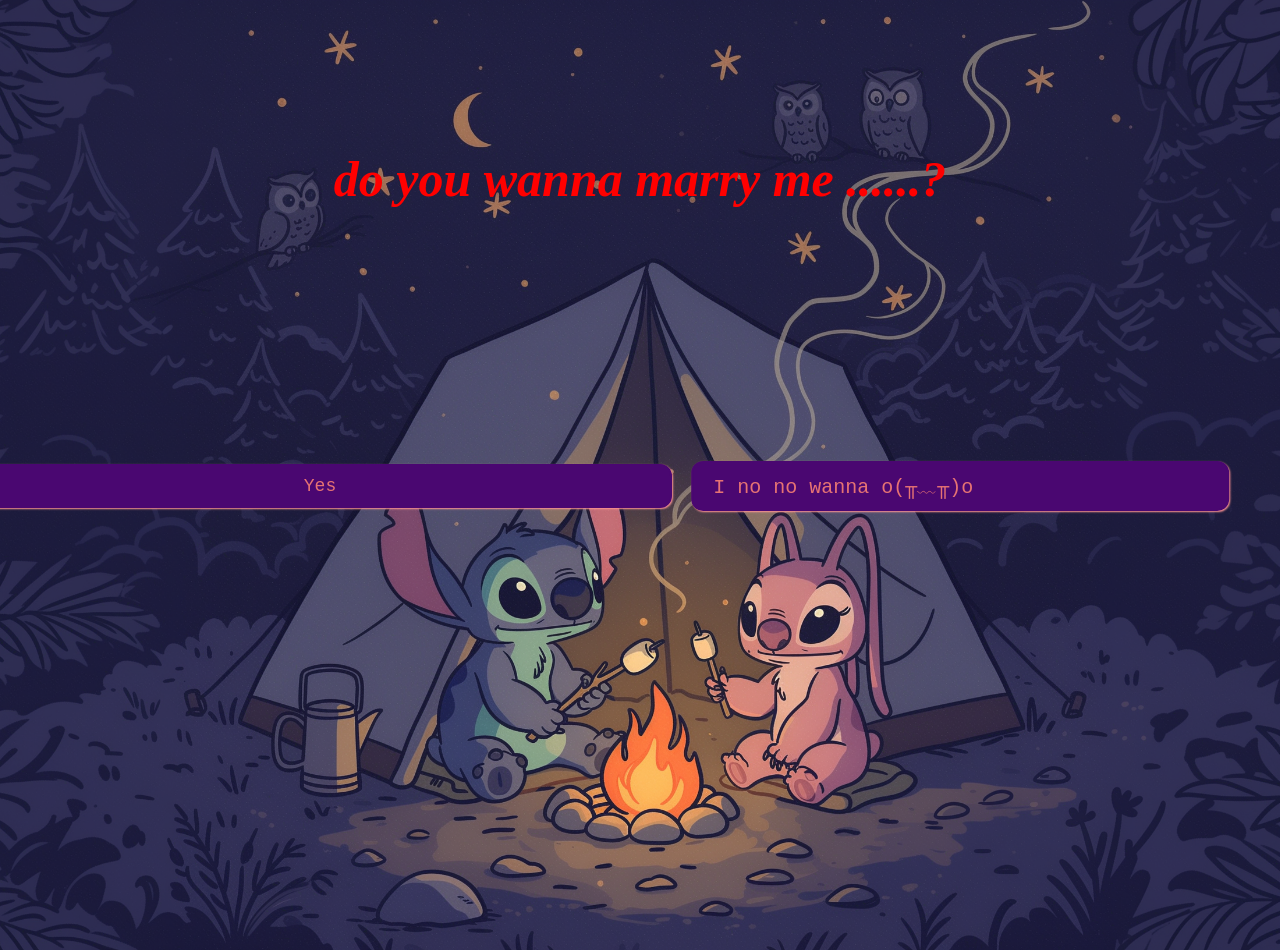
<file: index.html>
<!DOCTYPE html>
<html lang="en">

<head>
    <meta charset="UTF-8">
    <meta name="viewport" content="width=device-width, initial-scale=1.0">
    <title>prv</title>
     <link rel="stylesheet" href="prv.css">

<body >

    <p>
     do you wanna marry me ......?
    </p>
   
    
    
    <button class="answerButton" id="oussama" onclick="window.location.href='iloveyou.html'">Yes </button>
   
    <button class="answerButton" id="noButton">I no no wanna o(╥﹏╥)o</button>
      

</body>
</style>
    <script>
      document
        .getElementById("noButton")
        .addEventListener("click", function () {
          var yesButton = document.querySelector(
            'button[onclick*="iloveyou.html"]'
          );
          var currentFontSize = parseInt(
            window.getComputedStyle(yesButton).fontSize
          );
          yesButton.style.fontSize = currentFontSize + 10 + "px"; // Increase font size by 5px
        });
    </script>
  </body>
</html>
</html>
</file>
<file: prv.css>
p{
    color: red;
    font-size: 50px;
    font-style: italic;
    padding:  100px ;
    font-weight: bold;
    text-align: center;
    text-decoration: wavy;
   
}
h1{
    color: rgb(8, 27, 237);
    font-size: 40px;
}
h2{
    color: rgb(8, 27, 237);
    font-size: 40px;
    
}
.rep1 {
    width: 100px;
    height: 50px;
    font-size: 20px;
    margin-left: 100px;
    text-align:left 100px;
    text-decoration: wavy;
}
.rep2{
    width: 100px;
    height: 50px;
    font-size: 20px;
    margin-left: 100px;
    text-align:right 100px;
    text-decoration: wavy;
   
}


#noButton {
    width: center;
    height: 50px;
    font-size: 20px;
    margin-left: 10px;
   text-align: left;
    position: absolute;
    margin-right: 35%;
    margin-left: 75%;
    margin-top: 10%;
    transform: translate(-50%, -50%);
    width: 42%;
}
#oussama {
   text-align: center ;
    position: absolute;
    margin-right: 50%;
    margin-left: 25%;
    margin-top: 10%;
    transform: translate(-50%, -50%);
    width: 55%;
   

}

body {
    margin: 0;
    padding: 0;
    min-height: 100vh;
    background: linear-gradient(135deg, #e67ac9, #fad0c4, #b81218);
    background-size: 200% 200%;
    animation: gradientShift 5s ease infinite;
    position: relative;
    background-image: url(do.png);
    background-size: cover;
    background-position: center;
    background-attachment: scroll;
    background-repeat: no-repeat;
    
}


.answerButton {
  padding: 10px 20px;
  font-size: 18px;
  cursor: pointer;
  margin: 10px;
  font-family: "courier";
  margin-bottom: 20px;
  background-color: #4a0771;
  color: #e67373;
  border-radius: 12px;
  border: 2px solid #4a0771;
  box-shadow: 1px 1px 2px #ff9494;
  transition: 0.3s;
}

.answerButton:hover {
  background-color: #ff9494;
  color: #ffe3e1;
  border: 2px solid #ff9494;
  box-shadow: 1px 1px 2px #ffe3e1;
}
</file>
